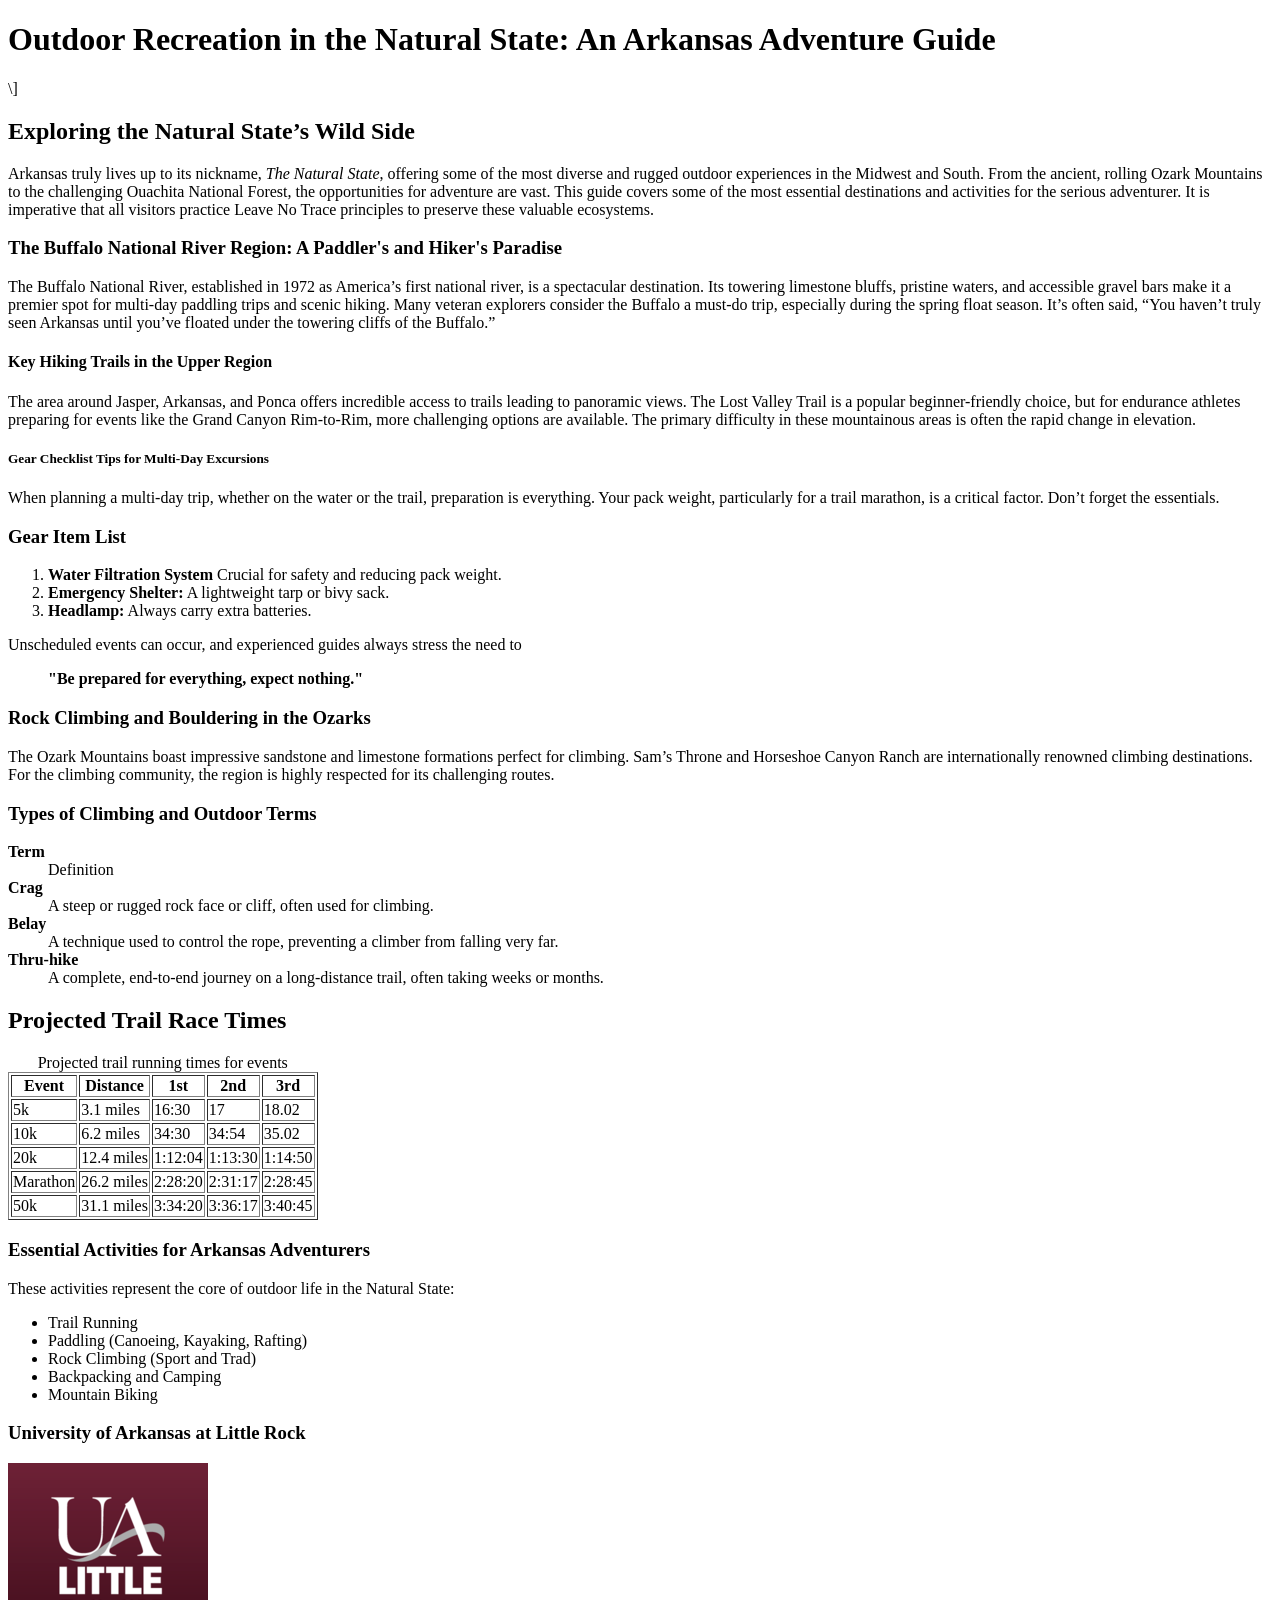
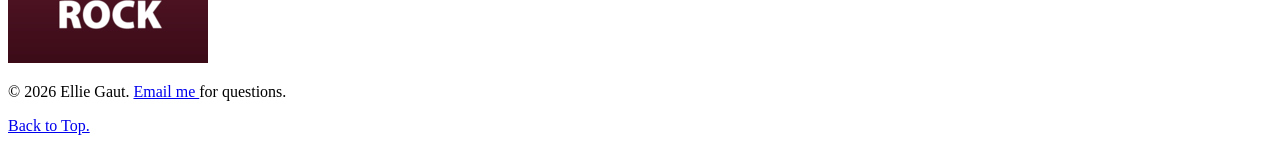
<file: prototype/index.html>
<!DOCTYPE html>
<html lang="en">
<head>
    <meta charset="UTF-8">
    <meta name="viewport" content="width=device-width, initial-scale=1.0">
    <title>HTML Prototype</title>
    <meta name="description" content="arkansas adventure guide">
   <!--describes what webpage is about-->
    <meta name="author" content="Ellie Gaut">
</head>
<body>
    <main id="header">
      <header>
         <h1>Outdoor Recreation in the Natural State: An Arkansas Adventure Guide</h1>
      </header>
    </main>\]

<section id="content">
<h2>Exploring the Natural State’s Wild Side</h2>
<p>
    Arkansas truly lives up to its nickname, <em>The Natural State</em>, offering some of the most diverse and rugged outdoor experiences in the Midwest and South. From the ancient, rolling Ozark Mountains to the challenging Ouachita National Forest, the opportunities for adventure are vast. This guide covers some of the most essential destinations and activities for the serious adventurer. It is imperative that all visitors practice Leave No Trace principles to preserve these valuable ecosystems.
</p>
<h3>The Buffalo National River Region: A Paddler's and Hiker's Paradise</h3>
<p>
The Buffalo National River, established in 1972 as America’s first national river, is a spectacular destination. Its towering limestone bluffs, pristine waters, and accessible gravel bars make it a premier spot for multi-day paddling trips and scenic hiking. Many veteran explorers consider the Buffalo a must-do trip, especially during the spring float season. It’s often said, <q>You haven’t truly seen Arkansas until you’ve floated under the towering cliffs of the Buffalo.</q>
</p>
<h4>Key Hiking Trails in the Upper Region</h4>
<p>
The area around Jasper, Arkansas, and Ponca offers incredible access to trails leading to panoramic views. The Lost Valley Trail is a popular beginner-friendly choice, but for endurance athletes preparing for events like the Grand Canyon Rim-to-Rim, more challenging options are available. The primary difficulty in these mountainous areas is often the rapid change in elevation.
</p>

<h5>Gear Checklist Tips for Multi-Day Excursions</h5>
<p>
    When planning a multi-day trip, whether on the water or the trail, preparation is everything. Your pack weight, particularly for a trail marathon, is a critical factor. Don’t forget the essentials.
</p>
<h3>Gear Item List</h3>
<ol>
<li><strong>Water Filtration System</strong> Crucial for safety and reducing pack weight.</li>
<li><strong>Emergency Shelter:</strong> A lightweight tarp or bivy sack.</li>
<li><strong>Headlamp:</strong> Always carry extra batteries.</li>
</ol>

    <p>Unscheduled events can occur, and experienced guides always stress the need to</p>
    <blockquote>
      <strong>"Be prepared for everything, expect nothing."</strong>
    </blockquote>

<h3>Rock Climbing and Bouldering in the Ozarks</h3>
<p>
    The Ozark Mountains boast impressive sandstone and limestone formations perfect for climbing. Sam’s Throne and Horseshoe Canyon Ranch are internationally renowned climbing destinations. For the climbing community, the region is highly respected for its challenging routes.
</p>

<h3>Types of Climbing and Outdoor Terms</h3>
<dl>
<dt><strong>Term</strong></dt>
<dd>Definition</dd>
<dt><strong>Crag</strong></dt>
<dd>A steep or rugged rock face or cliff, often used for climbing.</dd>
<dt><strong>Belay</strong></dt>
<dd>A technique used to control the rope, preventing a climber from falling very far.</dd>
<dt><strong>Thru-hike</strong></dt>
<dd>A complete, end-to-end journey on a long-distance trail, often taking weeks or months.</dd>
</dl>
</section>

<section id="table">
    <h2>Projected Trail Race Times</h2>
    <!-- remove border attribute once you have added css -->
    <table border="1">
        <caption>Projected trail running times for events</caption>
        <tr>
            <th scope="col">Event</th>
            <th scope="col">Distance</th>
            <th scope="col">1st</th>
            <th scope="col">2nd</th>
            <th scope="col">3rd</th>
        </tr>
        <tr>
            <td>5k</td>
            <td>3.1 miles</td>
            <td>16:30</td>
            <td>17</td>
            <td>18.02</td>
        </tr>
        <tr>
            <td>10k</td>
            <td>6.2 miles</td>
            <td>34:30</td>
            <td>34:54</td>
            <td>35.02</td>
        </tr>
        <tr>
            <td>20k</td>
            <td>12.4 miles</td>
            <td>1:12:04</td>
            <td>1:13:30</td>
            <td>1:14:50</td>
        </tr>
        <tr>
            <td>Marathon</td>
            <td>26.2 miles</td>
            <td>2:28:20</td>
            <td>2:31:17</td>
            <td>2:28:45</td>
        </tr>
        <tr>
            <td>50k</td>
            <td>31.1 miles</td>
            <td>3:34:20</td>
            <td>3:36:17</td>
            <td>3:40:45</td>
        </tr>
    </table>
</section>

<section id="list">

<h3>Essential Activities for Arkansas Adventurers</h3>
<p>These activities represent the core of outdoor life in the Natural State:</p>
<ul>
<li>Trail Running</li>
<li>Paddling (Canoeing, Kayaking, Rafting)</li>
<li>Rock Climbing (Sport and Trad)</li>
<li>Backpacking and Camping</li>
<li>Mountain Biking</li>
</ul>

</section>

<section id="images">
   <h3>University of Arkansas at Little Rock</h3>
<img src="img/ualr.png" alt="ualr logo">
</section>
 <footer class="primary">
<p>&copy; 2026 Ellie Gaut.
   <a href="egaut1@ualr.edu"> Email me </a> for questions.</p>
<p><a href="#top">Back to Top.</a></p>
</footer>

  </body>
</html>
</file>
